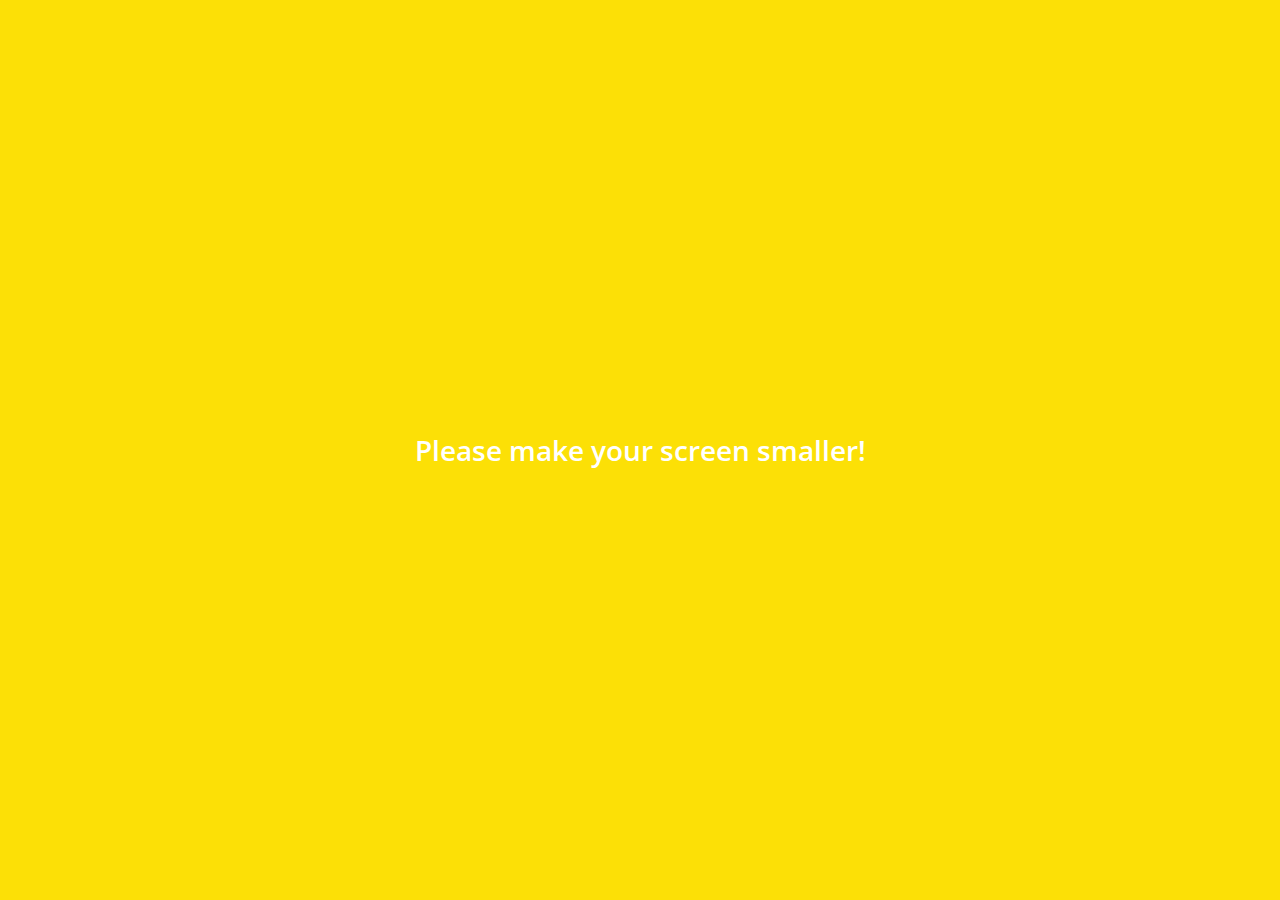
<file: find.html>
<!DOCTYPE html>
<html lang="en">
    <head>
        <meta charset="UTF-8" />
        <meta name="viewport" content="width=device-width, initial-scale=1.0" />
        <link
            rel="stylesheet"
            href="https://use.fontawesome.com/releases/v5.13.0/css/all.css"
            integrity="sha384-Bfad6CLCknfcloXFOyFnlgtENryhrpZCe29RTifKEixXQZ38WheV+i/6YWSzkz3V"
            crossorigin="anonymous"
        />
        <!--fontawesome.com cdn - nomad-->
        <link rel="stylesheet" href="css/styles.css" />
        <title>Find | Kakao Clone</title>
    </head>
    <body>
        <div class="status-bar">
            <div class="status-bar__column">
                <span class="status-bar__clock">13:05</span>
            </div>
            <div class="status-bar__column">
                <i class="fas fa-clock"></i>
                <i class="fas fa-volume-mute"></i>
                <i class="fas fa-wifi"></i>
                <span class="status-bar__battery-level">100%</span>
                <i class="fas fa-battery-full"></i>
            </div>
        </div>
        <header class="header">
            <div class="header__header-column">
                <h1 class="header__title">Find</h1>
            </div>
            <div class="header__header-column">
                <span class="header__icon">
                    <i class="fas fa-search"></i>
                </span>
                <span class="header__icon">
                    <a href="settings.html">
                        <i class="fas fa-cog"></i>
                    </a>
                    <!--  <i class="fas fa-cog fa-5x"></i> size 5x  -->
                </span>
            </div>
        </header>
        <main class="find">
            <header class="find__header">
                <ul class="find__header-list">
                    <li class="find__header-btn header-btn">
                        <span class="header-btn__icon">
                            <i class="fas fa-qrcode fa-2x"></i>
                        </span>
                        <span class="header-btn__title">
                            QR Code
                        </span>
                    </li>
                    <li class="find__header-btn header-btn">
                        <span class="header-btn__icon">
                            <i class="fas fa-user-plus fa-2x"></i>
                        </span>
                        <span class="header-btn__title">
                            Add by Contacts
                        </span>
                    </li>
                    <li class="find__header-btn header-btn">
                        <span class="header-btn__icon">
                            <i class="fas fa-passport fa-2x"></i>
                        </span>
                        <span class="header-btn__title">
                            Add by ID
                        </span>
                    </li>
                    <li class="find__header-btn header-btn">
                        <span class="header-btn__icon">
                            <i class="far fa-envelope fa-2x"></i>
                        </span>
                        <span class="header-btn__title">
                            Invite
                        </span>
                    </li>
                </ul>
            </header>
            <ul class="find__recommended">
                <h5 class="find__title">
                    Recommended Friends
                </h5>
                <li class="friends__friend friend">
                    <div class="friend__column">
                        <img src="img/avatar5.jpg" class="friend__avatar" />
                        <div class="friend__content">
                            <span class="friend__name">
                                Big Dodzy
                            </span>
                        </div>
                    </div>
                    <div class="friend__column">
                        <div class="friend__add-btn">
                            <i class="fas fa-user-plus"></i>
                        </div>
                    </div>
                </li>
                <li class="friends__friend friend">
                    <div class="friend__column">
                        <img src="img/avatar9.jpg" class="friend__avatar" />
                        <div class="friend__content">
                            <span class="friend__name">
                                Joao Silas
                            </span>
                        </div>
                    </div>
                    <div class="friend__column">
                        <div class="friend__add-btn">
                            <i class="fas fa-user-plus"></i>
                        </div>
                    </div>
                </li>
            </ul>
        </main>
        <nav class="nav">
            <ul class="nav__list">
                <li class="nav_list-item">
                    <a href="friends.html" class="nav__list-link">
                        <i class="far fa-user"></i>
                    </a>
                </li>
                <li class="nav_list-item">
                    <a href="index.html" class="nav__list-link">
                        <i class="far fa-comment"></i>
                        <div class="nav__badge">8</div>
                    </a>
                </li>
                <li class="nav_list-item">
                    <a href="find.html" class="nav__list-link">
                        <i class="fas fa-search"></i>
                    </a>
                </li>
                <li class="nav_list-item">
                    <a href="more.html" class="nav__list-link">
                        <i class="fas fa-ellipsis-h"></i>
                    </a>
                </li>
            </ul>
        </nav>
        <div class="bigScreen">
            <span class="bigScreen__text">Please make your screen smaller!</span>
        </div>
    </body>
</html>
</file>
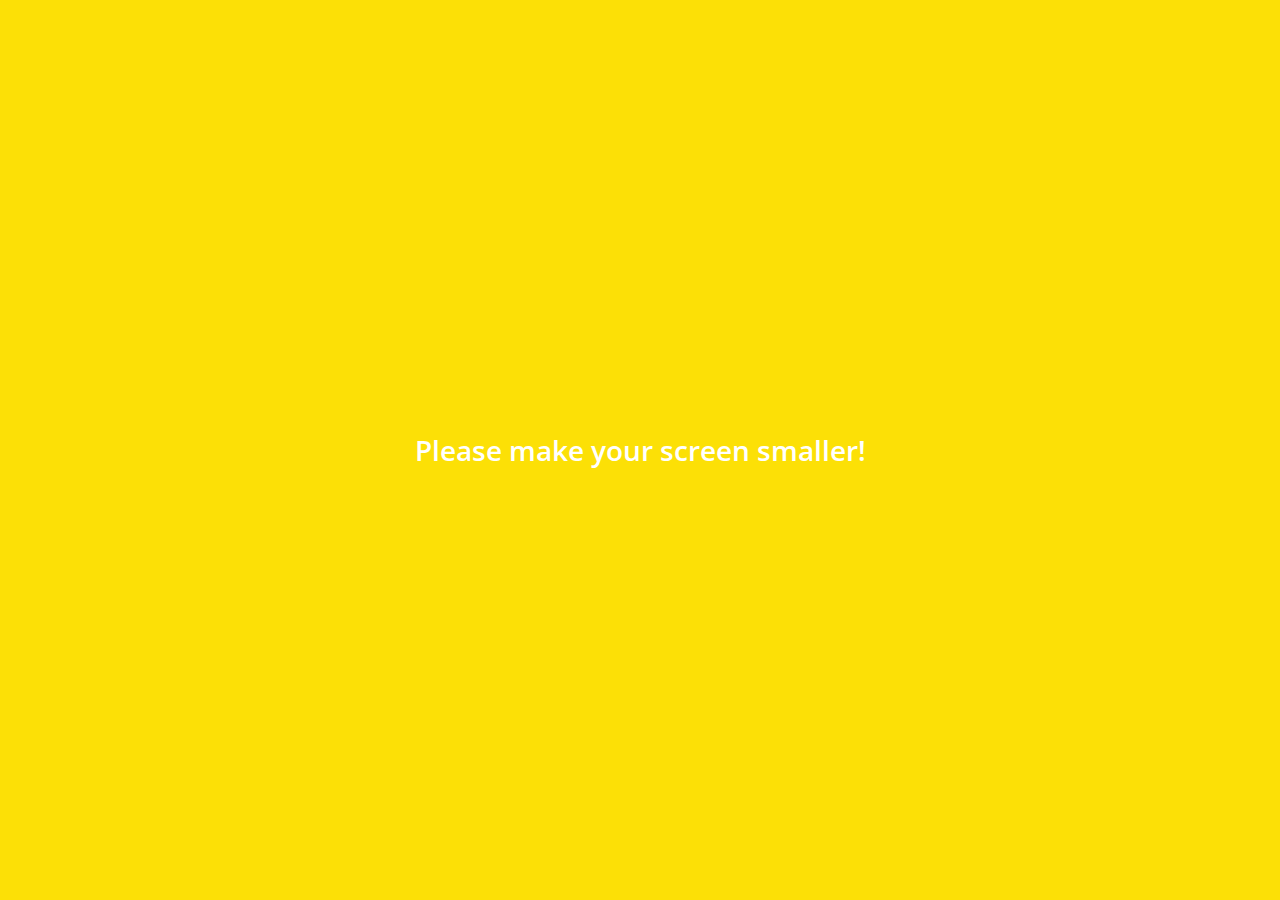
<file: more.html>
<!DOCTYPE html>
<html lang="en">
    <head>
        <meta charset="UTF-8" />
        <meta name="viewport" content="width=device-width, initial-scale=1.0" />
        <link
            rel="stylesheet"
            href="https://use.fontawesome.com/releases/v5.13.0/css/all.css"
            integrity="sha384-Bfad6CLCknfcloXFOyFnlgtENryhrpZCe29RTifKEixXQZ38WheV+i/6YWSzkz3V"
            crossorigin="anonymous"
        />
        <!--fontawesome.com cdn - nomad-->
        <link rel="stylesheet" href="css/styles.css" />
        <title>More | Kakao Clone</title>
    </head>
    <body>
        <div class="status-bar">
            <div class="status-bar__column">
                <span class="status-bar__clock">13:05</span>
            </div>
            <div class="status-bar__column">
                <i class="fas fa-clock"></i>
                <i class="fas fa-volume-mute"></i>
                <i class="fas fa-wifi"></i>
                <span class="status-bar__battery-level">100%</span>
                <i class="fas fa-battery-full"></i>
            </div>
        </div>
        <header class="header">
            <div class="header__header-column">
                <h1 class="header__title">More</h1>
            </div>
            <div class="header__header-column">
                <span class="header__icon">
                    <i class="fas fa-search"></i>
                </span>
                <span class="header__icon">
                    <i class="fas fa-qrcode"></i>
                </span>
                <span class="header__icon">
                    <a href="settings.html">
                        <i class="fas fa-cog"></i>
                    </a>
                    <!--  <i class="fas fa-cog fa-5x"></i> size 5x  -->
                </span>
            </div>
        </header>
        <main class="more">
            <header class="more__header">
                <div class="friends__friend friend">
                    <div class="friend__column">
                        <img src="img/avatar8.jpg" class="g-avatar friend__avatar" />
                        <div class="friend__text-box">
                            <div class="friend__content">
                                <span class="friend__name">
                                    Juman
                                </span>
                            </div>
                            <span class="friend__status">
                                juman@coder.com
                            </span>
                        </div>
                    </div>
                    <div class="friend__column">
                        <i class="far fa-comment-alt fa-2x"></i>
                    </div>
                </div>
                <ul class="more__btn-list">
                    <li class="more__btn">
                        <span class="more__btn-icon">
                            <i class="far fa-smile fa-2x"></i>
                        </span>
                        <span class="more__btn-title">
                            Emoticons
                        </span>
                    </li>
                    <li class="more__btn">
                        <span class="more__btn-icon">
                            <i class="fas fa-brush fa-2x"></i>
                        </span>
                        <span class="more__btn-title">
                            Themes
                        </span>
                    </li>
                    <li class="more__btn">
                        <span class="more__btn-icon">
                            <i class="fab fa-kickstarter-k fa-2x"></i>
                        </span>
                        <span class="more__btn-title">
                            Account
                        </span>
                    </li>
                </ul>
            </header>
            <section class="more__suggestions">
                <h5 class="more__title">Suggestions</h5>
                <ul class="more__suggestions-list">
                    <li class="more__suggestion suggestion">
                        <span class="suggestion__icon">
                            <i class="fas fa-quote-right"></i>
                        </span>
                        <span class="suggestion__title">Kakao Story</span>
                    </li>
                    <li class="more__suggestion suggestion">
                        <span class="suggestion__icon">
                            <i class="fas fa-beer"></i>
                        </span>
                        <span class="suggestion__title">Kakao friends</span>
                    </li>
                    <li class="more__suggestion suggestion">
                        <span class="suggestion__icon">
                            <i class="fas fa-gamepad"></i>
                        </span>
                        <span class="suggestion__title">Friends Gem</span>
                    </li>
                </ul>
            </section>
        </main>
        <nav class="nav">
            <ul class="nav__list">
                <li class="nav_list-item">
                    <a href="friends.html" class="nav__list-link">
                        <i class="far fa-user"></i>
                    </a>
                </li>
                <li class="nav_list-item">
                    <a href="index.html" class="nav__list-link">
                        <i class="far fa-comment"></i>
                        <div class="nav__badge">8</div>
                    </a>
                </li>
                <li class="nav_list-item">
                    <a href="find.html" class="nav__list-link">
                        <i class="fas fa-search"></i>
                    </a>
                </li>
                <li class="nav_list-item">
                    <a href="more.html" class="nav__list-link">
                        <i class="fas fa-ellipsis-h"></i>
                    </a>
                </li>
            </ul>
        </nav>
        <div class="bigScreen">
            <span class="bigScreen__text">Please make your screen smaller!</span>
        </div>
    </body>
</html>
</file>
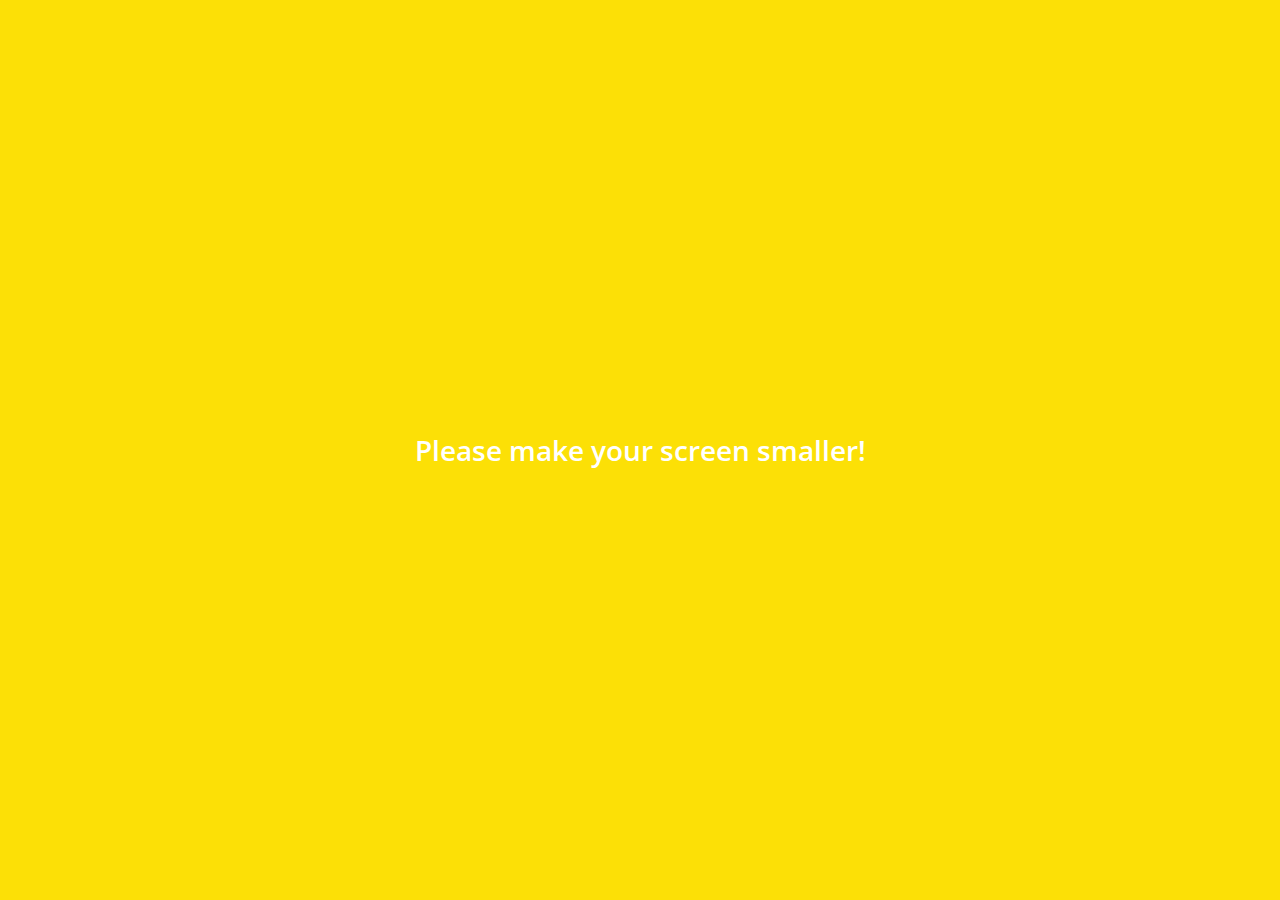
<file: settings.html>
<!DOCTYPE html>
<html lang="en">
    <head>
        <meta charset="UTF-8" />
        <meta name="viewport" content="width=device-width, initial-scale=1.0" />
        <link
            rel="stylesheet"
            href="https://use.fontawesome.com/releases/v5.13.0/css/all.css"
            integrity="sha384-Bfad6CLCknfcloXFOyFnlgtENryhrpZCe29RTifKEixXQZ38WheV+i/6YWSzkz3V"
            crossorigin="anonymous"
        />
        <!--fontawesome.com cdn - nomad-->
        <link rel="stylesheet" href="css/styles.css" />
        <title>Settings | Kakao Clone</title>
    </head>
    <body>
        <div class="status-bar">
            <div class="status-bar__column">
                <span class="status-bar__clock">13:05</span>
            </div>
            <div class="status-bar__column">
                <i class="fas fa-clock"></i>
                <i class="fas fa-volume-mute"></i>
                <i class="fas fa-wifi"></i>
                <span class="status-bar__battery-level">100%</span>
                <i class="fas fa-battery-full"></i>
            </div>
        </div>
        <header class="header">
            <div class="header__header-column">
                <a href="more.html" class="header__back-btn">
                    <i class="fas fa-arrow-left"></i>
                </a>
                <h1 class="header__title">Settings</h1>
            </div>
            <div class="header__header-column">
                <span class="header__icon">
                    <i class="fas fa-search"></i>
                </span>
            </div>
        </header>
        <main class="settings">
            <section class="settings__sections">
                <ul class="settings__list">
                    <li class="settings__setting">
                        <span class="settings__icon">
                            <i class="fas fa-bullhorn"></i>
                        </span>
                        <span class="settings__title">
                            Notices
                        </span>
                    </li>
                    <li class="settings__setting">
                        <span class="settings__icon">
                            <i class="fas fa-flask"></i>
                        </span>
                        <span class="settings__title">
                            Kakao Lab
                        </span>
                    </li>
                    <li class="settings__setting">
                        <span class="settings__icon">
                            <i class="fas fa-info-circle"></i>
                        </span>
                        <span class="settings__title">
                            Version
                        </span>
                    </li>
                </ul>
            </section>
            <section class="settings__sections">
                <ul class="settings__list">
                    <li class="settings__setting">
                        <span class="settings__icon">
                            <i class="fas fa-lock"></i>
                        </span>
                        <span class="settings__title">
                            Privacy
                        </span>
                    </li>
                    <li class="settings__setting">
                        <span class="settings__icon">
                            <i class="far fa-bell"></i>
                        </span>
                        <span class="settings__title">
                            Notifications
                        </span>
                    </li>
                    <li class="settings__setting">
                        <span class="settings__icon">
                            <i class="far fa-user"></i>
                        </span>
                        <span class="settings__title">
                            Friends
                        </span>
                    </li>
                    <li class="settings__setting">
                        <span class="settings__icon">
                            <i class="far fa-comment"></i>
                        </span>
                        <span class="settings__title">
                            Chats
                        </span>
                    </li>
                    <li class="settings__setting">
                        <span class="settings__icon">
                            <i class="fas fa-sms"></i>
                        </span>
                        <span class="settings__title">
                            SMS Messages
                        </span>
                    </li>
                    <li class="settings__setting">
                        <span class="settings__icon">
                            <i class="far fa-sun"></i>
                        </span>
                        <span class="settings__title">
                            Display
                        </span>
                    </li>
                    <li class="settings__setting">
                        <span class="settings__icon">
                            <i class="fas fa-brush"></i>
                        </span>
                        <span class="settings__title">
                            Themes
                        </span>
                    </li>
                    <li class="settings__setting">
                        <span class="settings__icon">
                            <i class="fas fa-ellipsis-h"></i>
                        </span>
                        <span class="settings__title">
                            Advanced Features
                        </span>
                    </li>
                </ul>
            </section>
            <section class="settings__sections">
                </ul>
                <ul class="settings__list">
                    <li class="settings__setting">
                        <span class="settings__icon">
                            <i class="far fa-question-circle"></i>
                        </span>
                        <span class="settings__title">
                            Support
                        </span>
                    </li>
                </ul>
            </section>
        </main>
        <div class="bigScreen">
            <span class="bigScreen__text">Please make your screen smaller!</span>
        </div>
    </body>
</html>
</file>
<file: css/styles.css>
@import url("https://fonts.googleapis.com/css2?family=Open+Sans:wght@300;400;600;700&display=swap");
@import "reset.css";
@import "status-bar.css";
@import "header.css";
@import "nav-bar.css";
@import "friend.css";
@import "friends.css";
@import "find.css";
@import "more.css";
@import "settings.css";
@import "chat.css";
@import "lg-friend.css";
@import "mobile.css";

* {
    box-sizing: border-box;
    user-select: none;
}

::-webkit-scrollbar {
    background: none;
    width: 0px;
}

body {
    background-color: white;
    padding: 10px 20px;
    color: #020202;
    font-family: "Open Sans", -apple-system, BlinkMacSystemFont, "Segoe UI", Roboto, Oxygen, Ubuntu,
        Cantarell, "Open Sans", "Helvetica Neue", sans-serif;
}

a {
    color: inherit;
    text-decoration: none;
}

@keyframes slide {
    from {
        opacity: 0;
        transform: translateY(50px);
    }
    to {
        opacity: 1;
        transform: none;
    }
}

main {
    animation: slide 0.5s ease-in-out;
}
</file>
